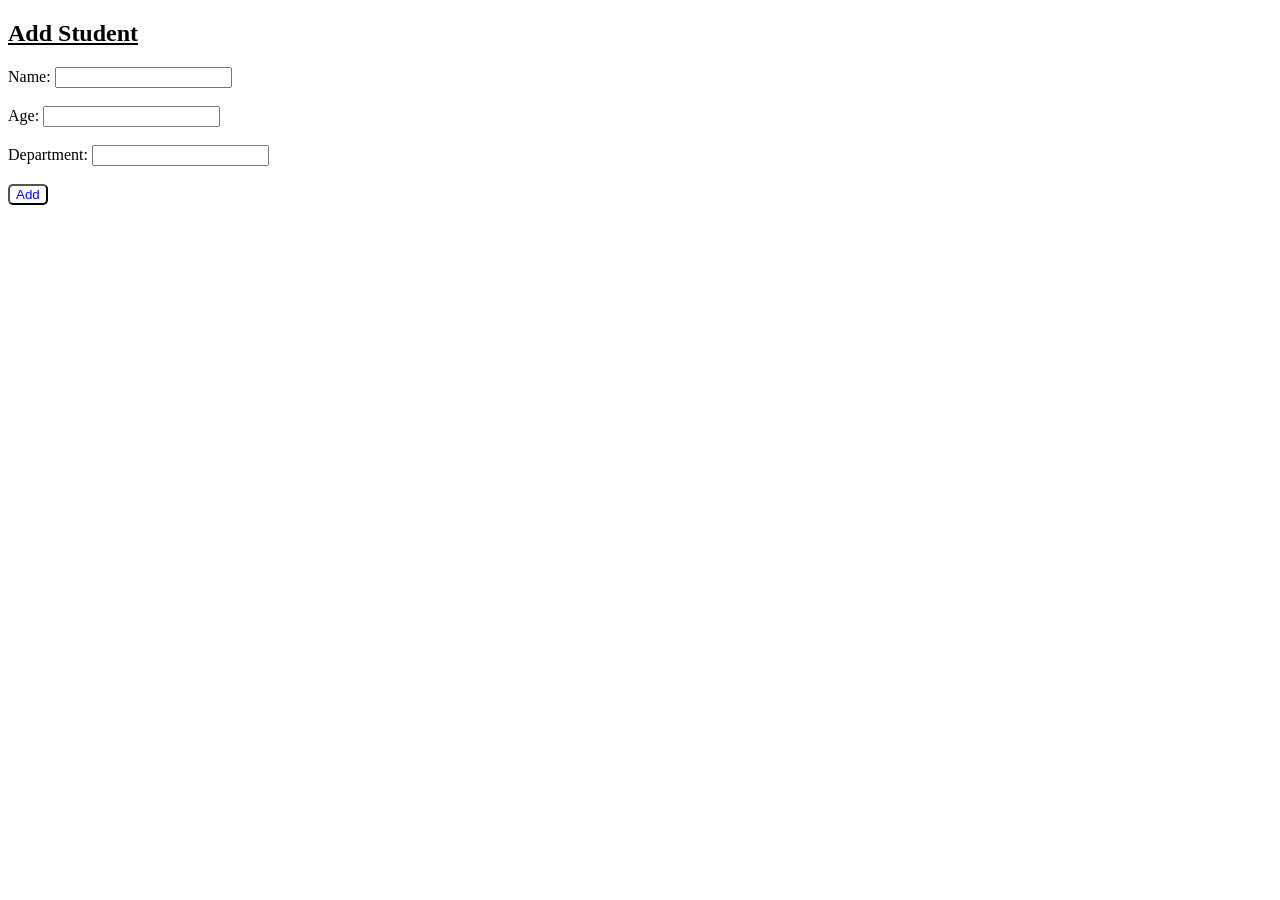
<file: add_student.html>
<!DOCTYPE html>
<html>
<head><title>Add Student</title>
<style>
            button{
                background-color: white;
    color: blue;
    border-radius: 5px;
</style></head>
<body>
<h2><u>Add Student</u></h2>
<form method="POST">
Name: <input type="text" name="name" required><br><br>
Age: <input type="number" name="age" required><br><br>
Department: <input type="text" name="department" required><br><br>
<button type="submit">Add</button>
</form>
</body>
</html>
</file>
